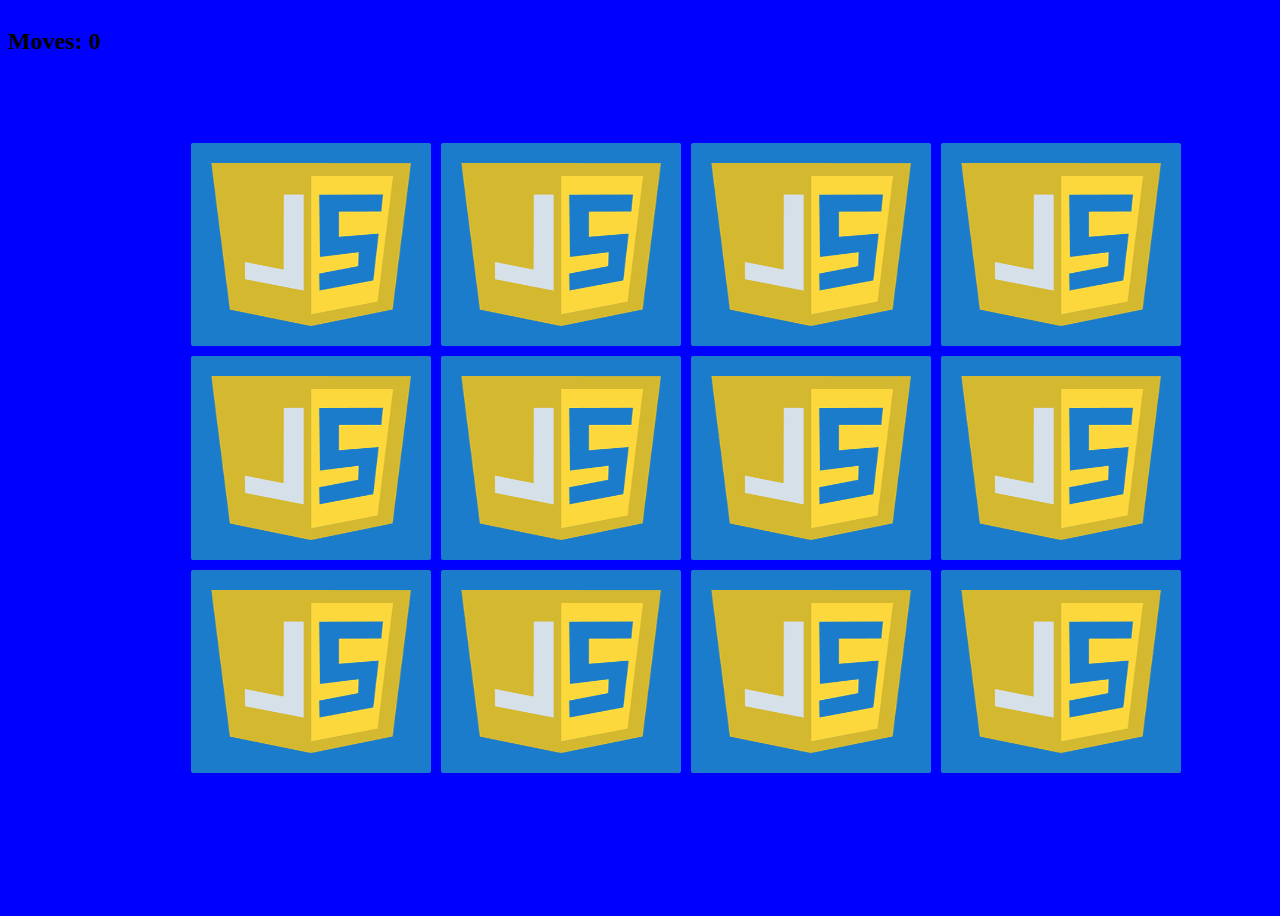
<file: index.html>
<!DOCTYPE html>
<html lang="en">

<head>
    <meta charset="UTF-8">
    <title>Memory Card Game</title>
    <link rel="stylesheet" href="styles.css">
    <link rel="stylesheet" href="https://cdnjs.cloudflare.com/ajax/libs/font-awesome/4.7.0/css/font-awesome.min.css">
</head>

<body>
    <section>
        <div class="moves">
            <h2>
                <span>Moves: </span>
                <span class="moveCount">0</span>
            </h2>
        </div>
    </section>


    <section class="memory-game">
        <div class="memory-card" data-framework="kwid">
            <img class="front-face" src="img/kwid.jpg" alt="kwid" />
            <img class="back-face" src="img/js-logo.png" alt="js-logo" />
        </div>
        <div class="memory-card" data-framework="kwid">
            <img class="front-face" src="img/kwid.jpg" alt="kwid" />
            <img class="back-face" src="img/js-logo.png" alt="js-logo" />
        </div>
        <div class="memory-card" data-framework="captur">
            <img class="front-face" src="img/captur.jpg" alt="captur" />
            <img class="back-face" src="img/js-logo.png" alt="js-logo" />
        </div>
        <div class="memory-card" data-framework="captur">
            <img class="front-face" src="img/captur.jpg" alt="captur" />
            <img class="back-face" src="img/js-logo.png" alt="js-logo" />
        </div>
        <div class="memory-card" data-framework="duster">
            <img class="front-face" src="img/duster.jpg" alt="duster" />
            <img class="back-face" src="img/js-logo.png" alt="js-logo" />
        </div>
        <div class="memory-card" data-framework="duster">
            <img class="front-face" src="img/duster.jpg" alt="duster" />
            <img class="back-face" src="img/js-logo.png" alt="js-logo" />
        </div>
        <div class="memory-card" data-framework="espace">
            <img class="front-face" src="img/espace.jpg" alt="espace" />
            <img class="back-face" src="img/js-logo.png" alt="js-logo" />
        </div>
        <div class="memory-card" data-framework="espace">
            <img class="front-face" src="img/espace.jpg" alt="espace" />
            <img class="back-face" src="img/js-logo.png" alt="js-logo" />
        </div>
        <div class="memory-card" data-framework="lodgy">
            <img class="front-face" src="img/lodgy.jpg" alt="lodgy" />
            <img class="back-face" src="img/js-logo.png" alt="js-logo" />
        </div>
        <div class="memory-card" data-framework="lodgy">
            <img class="front-face" src="img/lodgy.jpg" alt="lodgy" />
            <img class="back-face" src="img/js-logo.png" alt="js-logo" />
        </div>
        <div class="memory-card" data-framework="zoe">
            <img class="front-face" src="img/zoe.jpg" alt="zoe" />
            <img class="back-face" src="img/js-logo.png" alt="js-logo" />
        </div>
        <div class="memory-card" data-framework="zoe">
            <img class="front-face" src="img/zoe.jpg" alt="zoe" />
            <img class="back-face" src="img/js-logo.png" alt="js-logo" />
        </div>
    </section>

    <!-- The Modal -->
    <div id="myModal" class="modal">

        <!-- Modal content -->
        <div class="modal-content">
            <p>Whoa!!! Your have opened all the cards.</p>
            <p>You finished in <b class="moveCount"></b> moves.</p>

            <span class="fa fa-star fa-5x checked"></span>
            <span class="fa fa-star fa-5x"></span>
            <span class="fa fa-star fa-5x"></span>
            <p><span class="replay">Replay</span></p>

        </div>

    </div>

    <script src="scripts.js"></script>
</body>

</html>
</file>
<file: styles.css>
* {
    padding: 0;
    border: 0;
    box-sizing: border-box;
}

body {
    height: 100vh;
    display: flex;
    background-color: blue;
}

.memory-game {
    width: 1000px;
    height: 640px;
    margin: auto;
    display: flex;
    flex-wrap: wrap;
    perspective: 1000px;
}

.memory-card {
    width: calc(25% - 10px);
    height: calc(33.333% - 10px);
    margin: 5px;
    position: relative;
    transform: scale(1);
    transform-style: preserve-3d;
    transition: transform .5s;
}

.memory-card:active {
    transform: scale(.97);
    transition: tranform .2s;
}

.memory-card.flip {
    transform: rotateY(180deg);
}

.front-face, .back-face {
    width: 100%;
    height: 100%;
    padding: 20px;
    position: absolute;
    border-radius: 2px;
    background: #1c7ccc;
    backface-visibility: hidden;
}

.front-face {
    transform: rotateY(180deg);
}

.moves {
    float: right;
    margin-left: auto;
    margin-right: 0;
}

/* The Modal (background) */

.modal {
    display: none;
    /* Hidden by default */
    position: fixed;
    /* Stay in place */
    z-index: 1;
    /* Sit on top */
    left: 0;
    top: 0;
    width: 100%;
    /* Full width */
    height: 100%;
    /* Full height */
    overflow: auto;
    /* Enable scroll if needed */
    background-color: rgb(0, 0, 0);
    /* Fallback color */
    background-color: rgba(0, 0, 0, 0.4);
    /* Black w/ opacity */
}

/* Modal Content/Box */

.modal-content {
    background-color: #fefefe;
    margin: 10% auto;
    /* 15% from the top and centered */
    padding: 20px;
    border: 3px solid #888;
    width: 50%;
    /* Could be more or less, depending on screen size */
    height: 40%;
    text-align: center;
    font-size: larger;
}

/* The Replay Button */

.replay {
    color: #aaa;
    font-size: 28px;
    font-weight: bold;
}

.replay:hover, .replay:focus {
    color: black;
    text-decoration: none;
    cursor: pointer;
}

.checked {
    color: orange;
}
</file>
